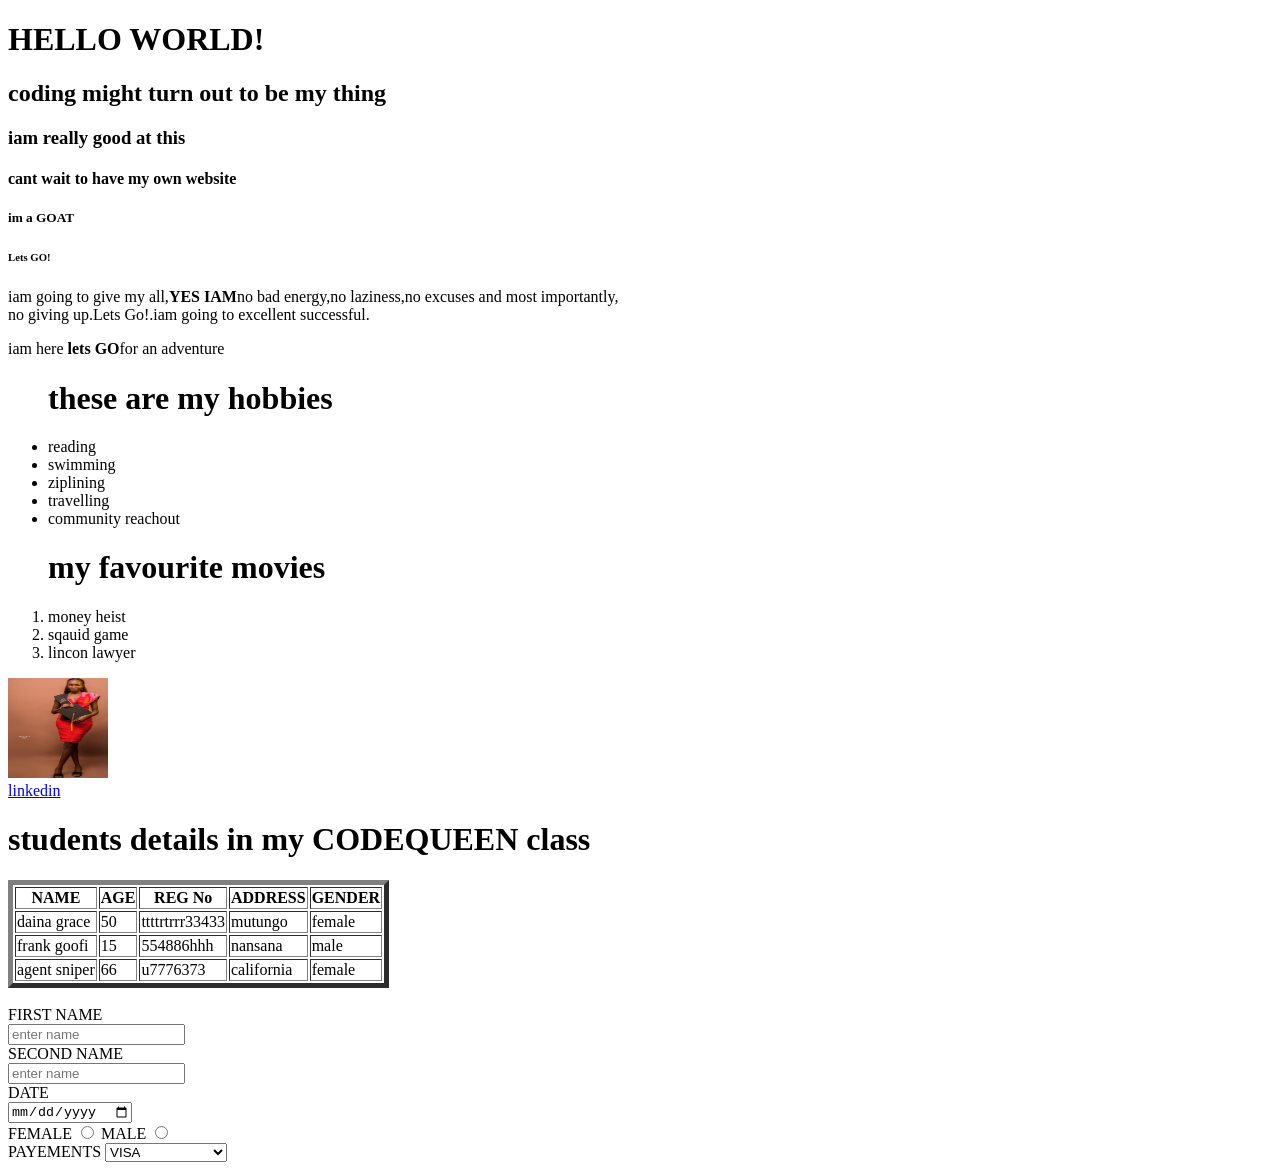
<file: index.html>
<!DOCTYPE html>
<html>
    <head>
        <title>My first website</title>
    </head>
    <body>
    <h1>HELLO WORLD!</h1>    
    <h2>coding might turn out to be my thing</h2>
    <h3>iam really good at this</h3>
    <h4>cant wait to have my own website</h4>
    <h5>im a GOAT</h5>
    <h6>Lets GO!</h6>
    <p>iam going to give my all,<b>YES IAM</b>no bad energy,no laziness,no excuses and most importantly, <br>no giving up.Lets Go!.iam going to excellent successful.</p>
    <p>iam here <b> lets GO</b>for an adventure</p>
<ul>
    <h1>these are my hobbies </h1>
    <li>reading </li>
    <li>swimming</li>
    <li>ziplining</li>
    <li>travelling</li>
    <li>community reachout</li>
</ul>
<ol>
    <h1>my favourite movies</h1>
    <li>money heist</li>
    <li>sqauid game</li>
    <li>lincon lawyer</li>
</ol>
<img src="images/zephie.jpg" alt="my self" height="100px" width="100px"><br>
<a href="https://www.linkedin.com/feed/" target="_blank">linkedin</a>

<table border="5">
    <h1>students details in my CODEQUEEN class</h1>
    <tr>
        <th>NAME</th>
        <th>AGE</th>
        <th>REG No</th>
        <th>ADDRESS</th>
        <th>GENDER</th>
    </tr>
    <tr>
        <td>daina grace</td>
        <td>50</td>
        <td>ttttrtrrr33433</td>
        <td>mutungo</td>
        <td>female</td>
        
    </tr>
<tr>
    <td>frank goofi</td>
    <td>15</td>
    <td>554886hhh</td>
    <td>nansana</td>
    <td>male</td>
</tr>
<tr>
    <td>agent sniper</td>
    <td>66</td>
    <td>u7776373</td>
    <td>california</td>
    <td>female</td>
</tr>
</table><br>
<form>
    <label for="first name">FIRST NAME</label><br>
    <input type="text"placeholder="enter name"><br>
    <label for="second name">SECOND NAME</label><br>
    <input type="text"placeholder="enter name"><br>
    <label for="date">DATE</label><br>
    <input type="date"placeholder="date"><br>
    <label for="gender">FEMALE</label>
    <input type="radio" name="gender"value="female">
    <label for="gender">MALE</label>
    <input type="radio" name="gender"value=male><br>
    <label for="payement">PAYEMENTS</label>
    <select>
        <option value="visa">VISA</option>
        <OPtion value="mobilemoney">MOBILEMONEY</OPtion>
        <OPtion value="cash">CASH</OPtion>
    </select>  
</form>
    </body>
</html>
</file>
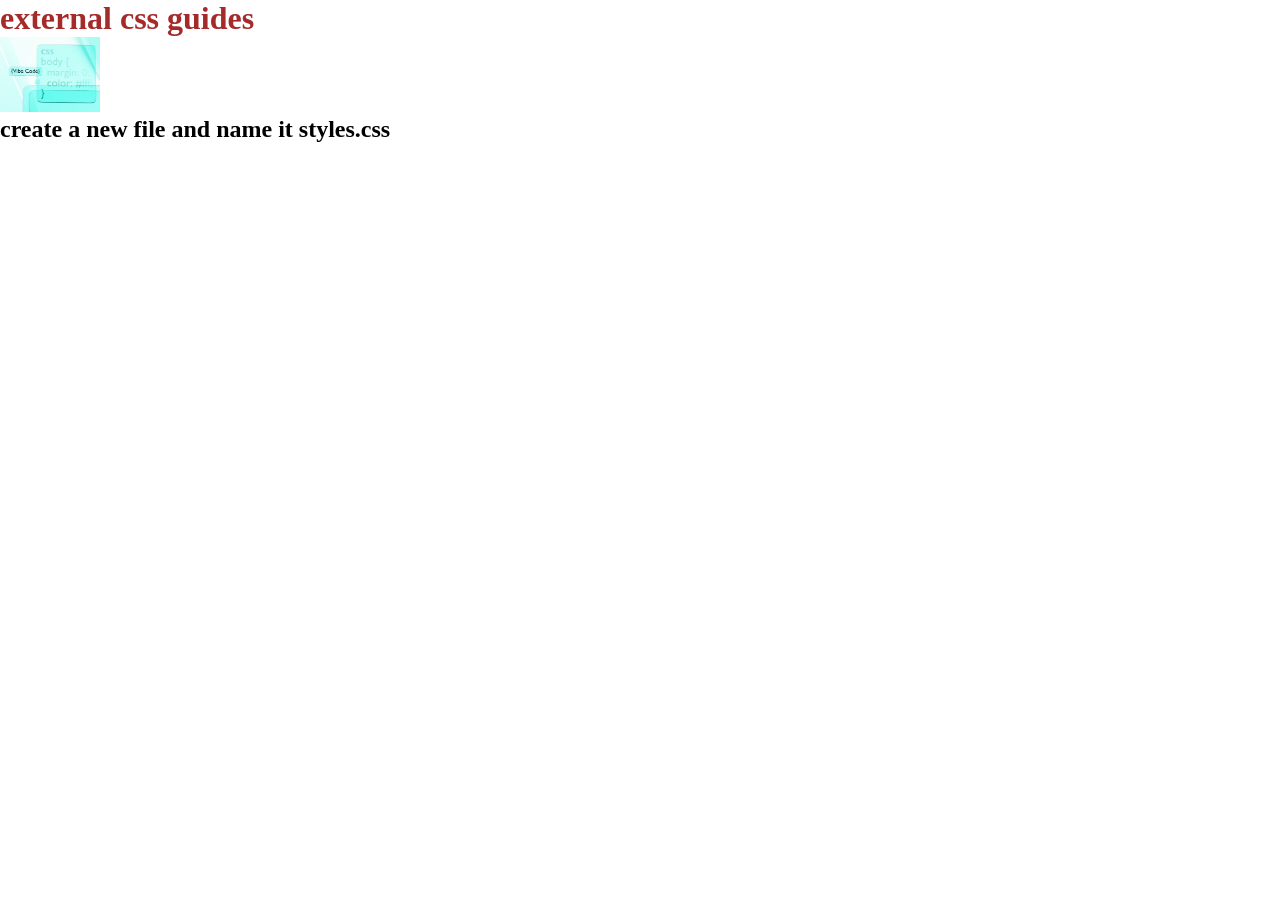
<file: CSS/home.html>
<!DOCTYPE html>
<html lang="en">
<head>
    <meta charset="UTF-8">
    <meta name="viewport" content="width=device-width, initial-scale=1.0">
    <title>My portifolio</title>
    <link rel="stylesheet" href="style.css">
</head>
<body>
    <h1>external css guides</h1>
    <img src="images/css.avif"> <br>
    <h2>create a new file and name it styles.css</h2>
</body>
</html>
</file>
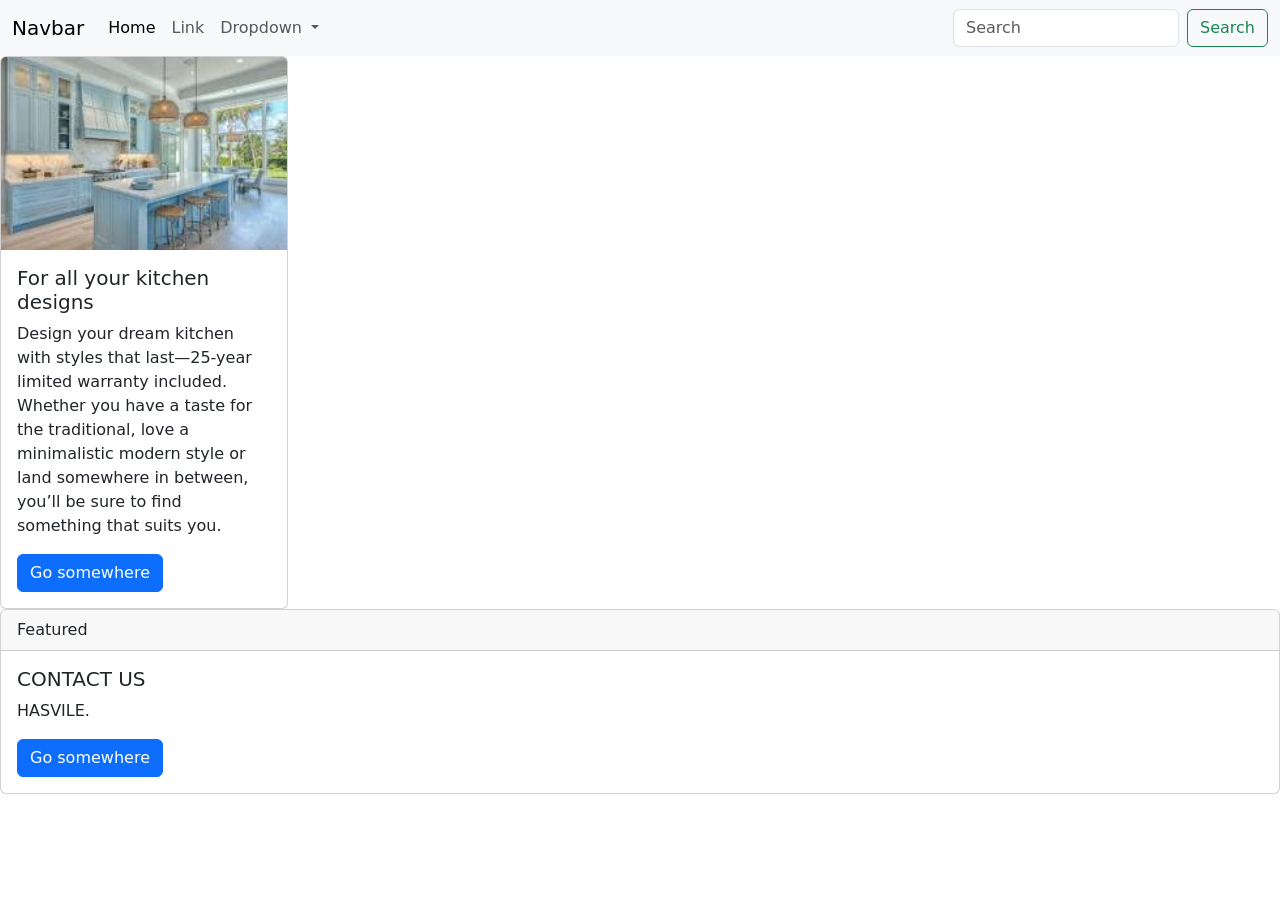
<file: CSS/portfolio.html>
<!DOCTYPE html>
<html lang="en">
<head>
    <meta charset="UTF-8">
    <meta name="viewport" content="width=device-width, initial-scale=1.0">
    <title>bootstrap</title>
    <link rel="stylesheet" href="style.css">
      <link href="https://cdn.jsdelivr.net/npm/bootstrap@5.3.8/dist/css/bootstrap.min.css" rel="stylesheet" integrity="sha384-sRIl4kxILFvY47J16cr9ZwB07vP4J8+LH7qKQnuqkuIAvNWLzeN8tE5YBujZqJLB" crossorigin="anonymous">

</head>
<body>
  <nav class="navbar navbar-expand-lg bg-body-tertiary">
  <div class="container-fluid">
    <a class="navbar-brand" href="#">Navbar</a>
    <button class="navbar-toggler" type="button" data-bs-toggle="collapse" data-bs-target="#navbarSupportedContent" aria-controls="navbarSupportedContent" aria-expanded="false" aria-label="Toggle navigation">
      <span class="navbar-toggler-icon"></span>
    </button>
    <div class="collapse navbar-collapse" id="navbarSupportedContent">
      <ul class="navbar-nav me-auto mb-2 mb-lg-0">
        <li class="nav-item">
          <a class="nav-link active" aria-current="page" href="#">Home</a>
        </li>
        <li class="nav-item">
          <a class="nav-link" href="#">Link</a>
        </li>
        <li class="nav-item dropdown">
          <a class="nav-link dropdown-toggle" href="#" role="button" data-bs-toggle="dropdown" aria-expanded="false">
            Dropdown
          </a>
          <ul class="dropdown-menu">
            <li><a class="dropdown-item" href="#">Action</a></li>
            <li><a class="dropdown-item" href="#">Another action</a></li>
            <li><hr class="dropdown-divider"></li>
            <li><a class="dropdown-item" href="#">Something else here</a></li>
          </ul>
        </li>
        <!-- <li class="nav-item">
          <a class="nav-link disabled" aria-disabled="true">Disabled</a>
        </li> -->
      </ul>
      <form class="d-flex" role="search">
        <input class="form-control me-2" type="search" placeholder="Search" aria-label="Search"/>
        <button class="btn btn-outline-success" type="submit">Search</button>
      </form>
    </div>
  </div>
</nav>
<div class="card" style="width: 18rem;">
  <img src="images/kitchen.jpg" class="card-img-top" alt="...">
  <div class="card-body">
    <h5 class="card-title">For all your kitchen designs</h5>
    <p class="card-text">Design your dream kitchen with styles that last—25-year limited warranty included. Whether you have a taste for the traditional, love a minimalistic modern style or land somewhere in between, you’ll be sure to find something that suits you.</p>
    <a href="https://www.ikea.com/us/en/rooms/kitchen/gallery/#" class="btn btn-primary grt">Go somewhere</a>
  </div>
</div>
<div class="card">
  <div class="card-header">
    Featured
  </div>
  <div class="card-body">
    <h5 class="card-title">CONTACT US</h5>
    <p class="card-text">HASVILE.</p>
    <a href="https://www.linkedin.com/feed/" class="btn btn-primary">Go somewhere</a>
  </div>
</div>















   <script src="https://cdn.jsdelivr.net/npm/bootstrap@5.3.8/dist/js/bootstrap.bundle.min.js" integrity="sha384-FKyoEForCGlyvwx9Hj09JcYn3nv7wiPVlz7YYwJrWVcXK/BmnVDxM+D2scQbITxI" crossorigin="anonymous"></script>
</body>
</html>
</file>
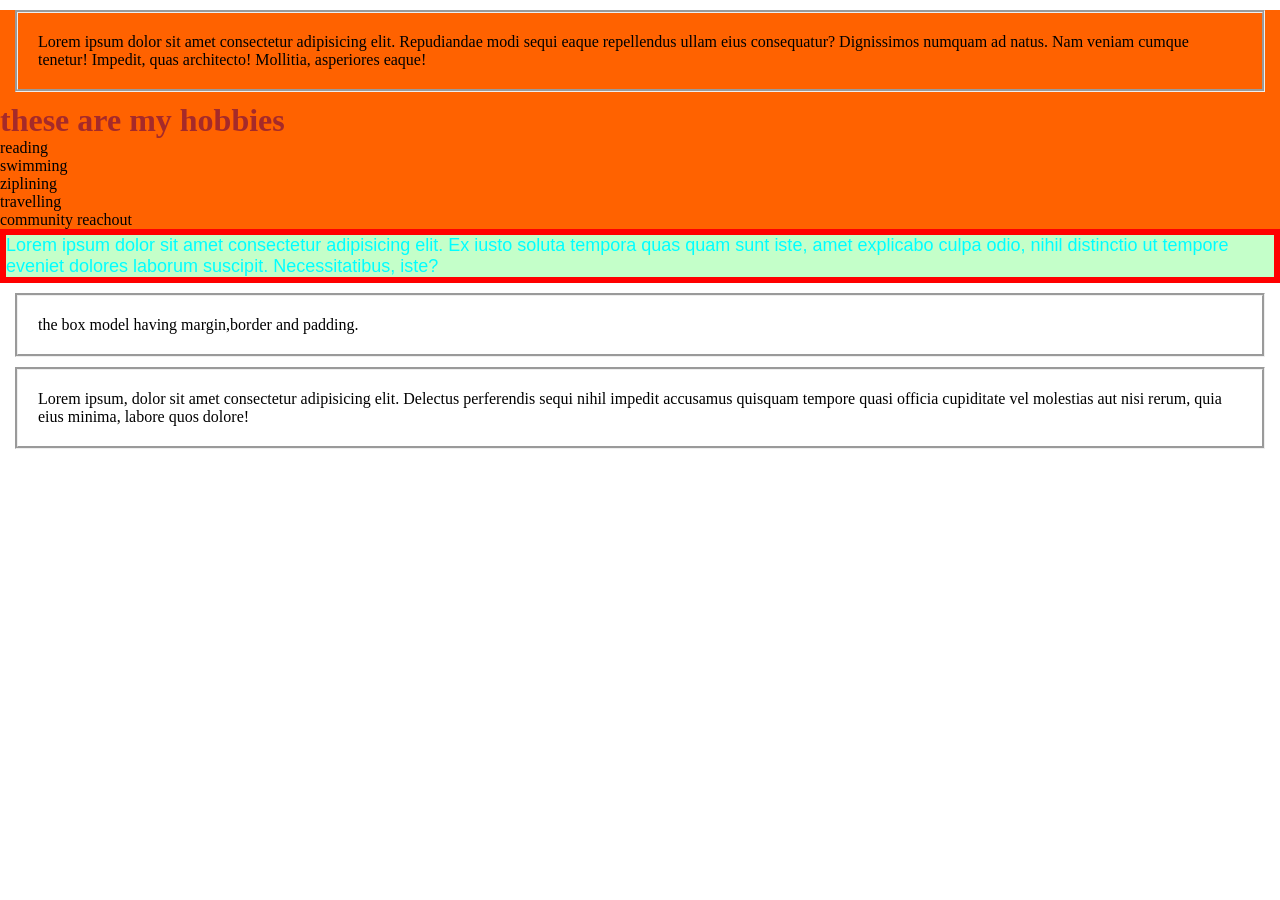
<file: CSS/practice.html>
<!DOCTYPE html>
<html lang="en">
<head>
    <meta charset="UTF-8">
    <meta name="viewport" content="width=device-width, initial-scale=1.0">
    <title>css practice</title>
    <link rel="stylesheet" href="style.css">
</head>
<ul class="hobbies">
    <P class ="box">
        Lorem ipsum dolor sit amet consectetur adipisicing elit. Repudiandae modi sequi eaque repellendus ullam eius consequatur? Dignissimos numquam ad natus. Nam veniam cumque tenetur! Impedit, quas architecto! Mollitia, asperiores eaque!
    </P>
    <h1>these are my hobbies </h1>
    <li>reading </li>
    <li>swimming</li>
    <li>ziplining</li>
    <li>travelling</li>
    <li>community reachout</li>
</ul>
<p id="sample">
    Lorem ipsum dolor sit amet consectetur adipisicing elit. Ex iusto soluta tempora quas quam sunt iste, amet explicabo culpa odio, nihil distinctio ut tempore eveniet dolores laborum suscipit. Necessitatibus, iste?
</p>
<p class="box">
    the box model having margin,border and padding.
</p>
<p class="box">
    Lorem ipsum, dolor sit amet consectetur adipisicing elit. Delectus perferendis sequi nihil impedit accusamus quisquam tempore quasi officia cupiditate vel molestias aut nisi rerum, quia eius minima, labore quos dolore!
</p>
<body>
    
</body>
</html>
</file>
<file: CSS/style.css>
*{
    margin:0cm;
    padding: 0;
}
h1{
    color: brown;
    
}


img{
    width: 100px;
}
.hobbies{
    background-color: rgb(255, 98, 0);
}
#sample{
    font-family: Verdana, Geneva, Tahoma, sans-serif;
    font-size: large;
    color: aqua;
    background-color: rgb(196, 255, 201);
    border: 6px red solid;

}
.box{
  border-style: groove; 
  margin: 10px 15px; 
  padding: 20px ;
}
/* my flexibox properties */
/* .container{
    background-color: violet;
} */
.child{
    background-color: mediumseagreen;
    display: flex;
    
}
/* conitainer 2 */
.containerblue{
    border: 3px blue solid;
    display: flex;
    flex-direction: row;

}
.flex-items{
    border: 2px orange solid;
    margin: 15px;
   
    
}
/* bootstrap work */
.grt{
    background-color: rosybrown;
}
</file>
